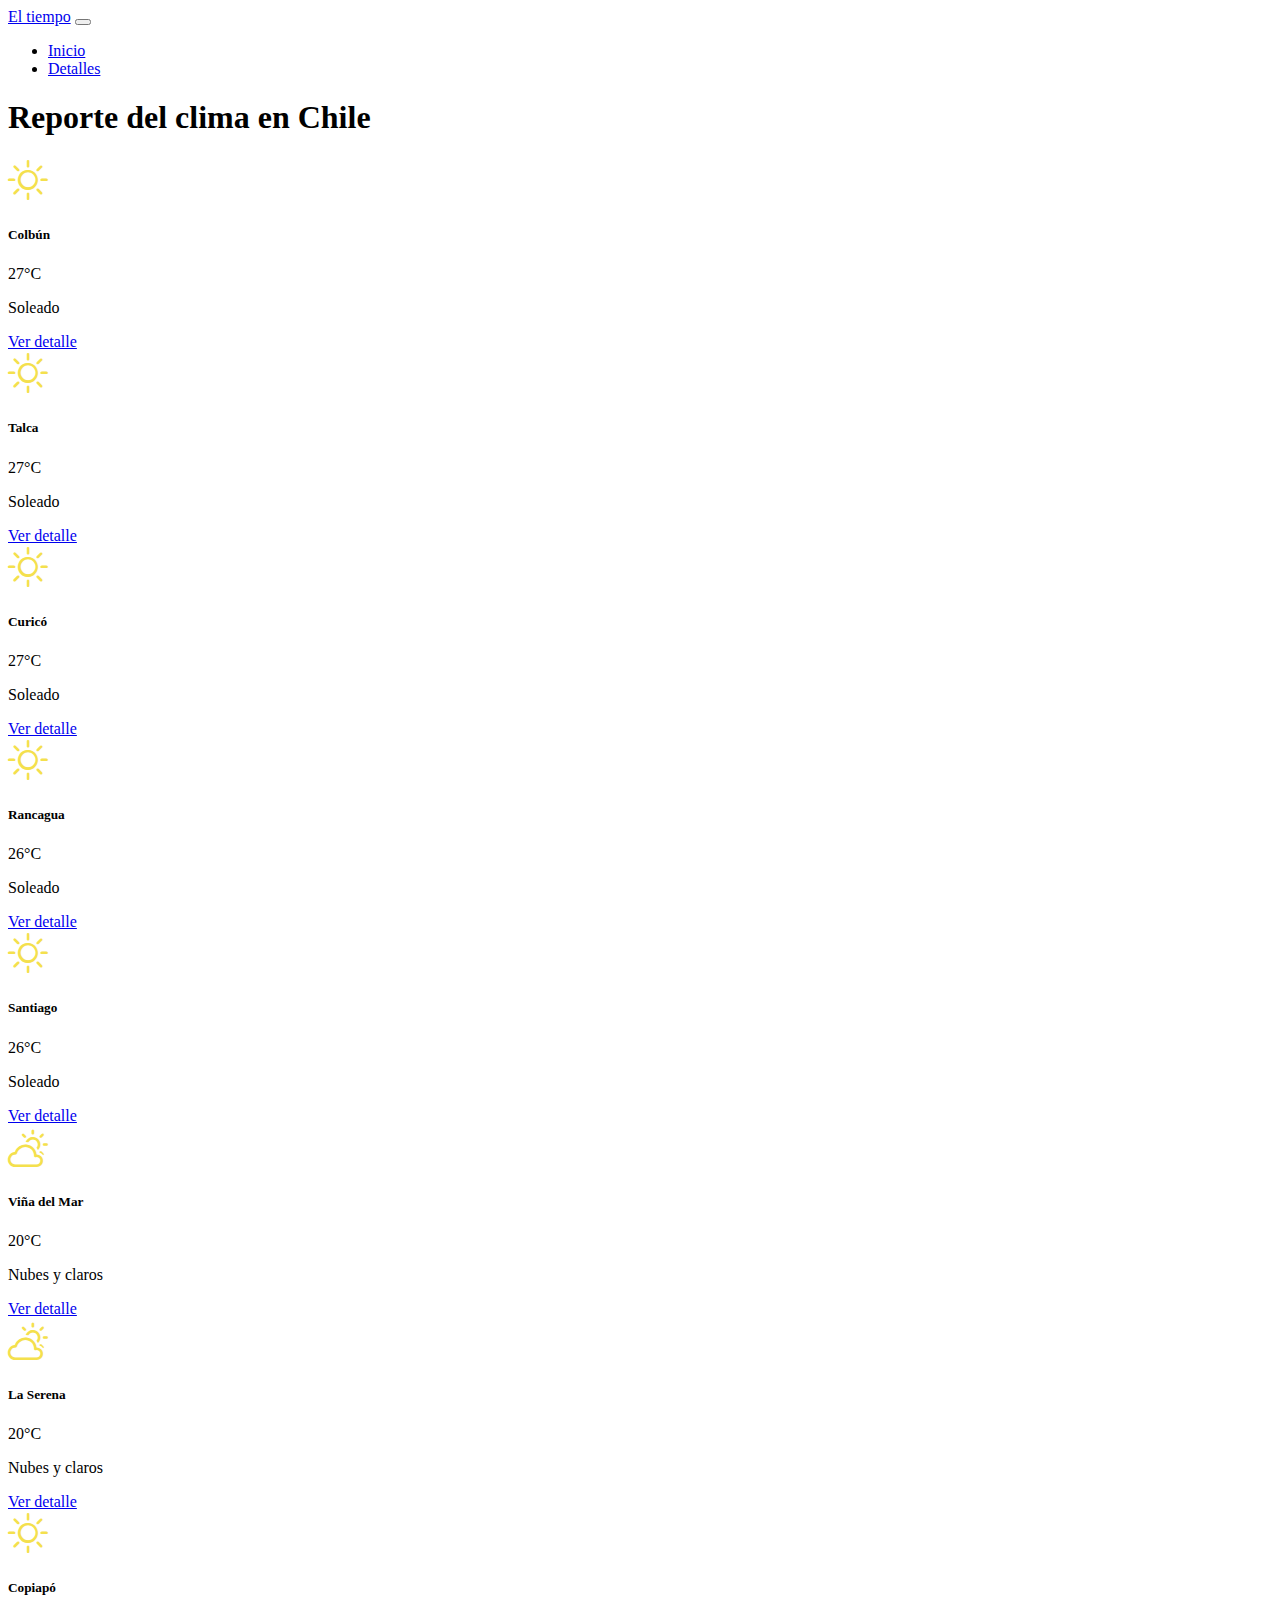
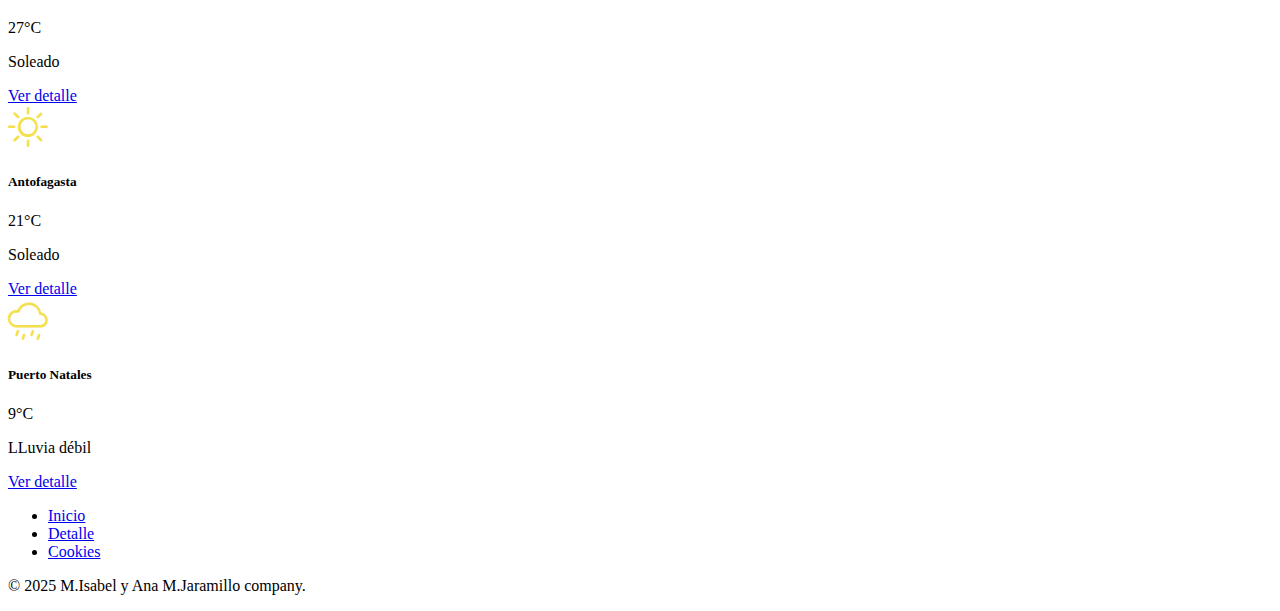
<file: index.html>
<!DOCTYPE html>
<html lang="es">

<head>
    <meta charset="UTF-8">
    <meta name="viewport" content="width=device-width, initial-scale=1.0">
    <title>El tiempo</title>

    <!--Bootstrap CSS-->
    <link href="https://cdn.jsdelivr.net/npm/bootstrap@5.3.8/dist/css/bootstrap.min.css" rel="stylesheet"
        integrity="sha384-sRIl4kxILFvY47J16cr9ZwB07vP4J8+LH7qKQnuqkuIAvNWLzeN8tE5YBujZqJLB" crossorigin="anonymous">

    <!-- Bootstrap icons-->
    <link rel="stylesheet" href="https://cdn.jsdelivr.net/npm/bootstrap-icons@1.13.1/font/bootstrap-icons.min.css">

    <!--Bootstrap JS-->
    <script defer src="https://cdn.jsdelivr.net/npm/bootstrap@5.3.8/dist/js/bootstrap.bundle.min.js"
        integrity="sha384-FKyoEForCGlyvwx9Hj09JcYn3nv7wiPVlz7YYwJrWVcXK/BmnVDxM+D2scQbITxI"
        crossorigin="anonymous"></script>

    <!--Mi CSS-->
    <link rel="stylesheet" href="./assets/css/main.css">

    <!--Mi JS-->
    <script defer src="./assets/js/script.js"></script>

</head>

<body>
    <nav class="navbar navbar-expand-lg bg-body-tertiary">
        <div class="container">
            <a class="navbar-brand" href="./index.html">El tiempo</a>
            <button class="navbar-toggler" type="button" data-bs-toggle="collapse" data-bs-target="#navbarNav"
                aria-controls="navbarNav" aria-expanded="false" aria-label="Toggle navigation">
                <span class="navbar-toggler-icon"></span>
            </button>
            <div class="collapse navbar-collapse" id="navbarNav">
                <!-- ms-auto para que links se muestren a la derecha-->
                <ul class="navbar-nav ms-auto">

                    <li class="nav-item">
                        <a class="nav-link active" aria-current="page" href="./index.html">Inicio</a>
                    </li>
                    <li class="nav-item">
                        <a class="nav-link" href="./detalle.html">Detalles</a>
                    </li>

                </ul>
            </div>
        </div>
    </nav>
    <!--Grilla de localidades start-->
    <main class="container my-4">
        <h1 class=" text-center">Reporte del clima en Chile</h1>
        <div class="card-group">
            <div class="row row-cols-1 row-cols-md-4 row-cols-lg-6 g-4">
                <!--Tarjeta principal-->

                <div class="col ">
                    <div class="card text-center">
                        <i class="bi bi-sun  card__icon card__icon--sun"></i>
                        <div class="card-body">
                            <h5 class="card-title">Colbún</h5>
                            <p class="card-text">27°C</p>
                            <p class="card-text">Soleado</p>
                        </div>
                        <div class="card-body">
                            <a href="./detalle.html" class="card-link">Ver detalle</a>
                        </div>
                    </div>
                </div>

                <!--Tarjeta principal-->

                <div class="col">
                    <div class="card text-center">
                        <i class="bi bi-sun  card__icon card__icon--sun"></i>
                        <div class="card-body">
                            <h5 class="card-title">Talca</h5>
                            <p class="card-text">27°C</p>
                            <p class="card-text">Soleado</p>
                        </div>
                        <div class="card-body">
                            <a href="./detalle.html" class="card-link">Ver detalle</a>
                        </div>
                    </div>
                </div>



                <div class="col">
                    <div class="card text-center">
                        <i class="bi bi-sun  card__icon card__icon--sun"></i>
                        <div class="card-body">
                            <h5 class="card-title">Curicó</h5>
                            <p class="card-text">27°C</p>
                            <p class="card-text">Soleado</p>
                        </div>
                        <div class="card-body">
                            <a href="./detalle.html" class="card-link">Ver detalle</a>
                        </div>
                    </div>
                </div>



                <div class="col">
                    <div class="card text-center">
                        <i class="bi bi-sun  card__icon card__icon--sun"></i>
                        <div class="card-body">
                            <h5 class="card-title">Rancagua</h5>
                            <p class="card-text">26°C</p>
                            <p class="card-text">Soleado</p>
                        </div>
                        <div class="card-body">
                            <a href="./detalle.html" class="card-link">Ver detalle</a>
                        </div>
                    </div>
                </div>




                <div class="col">
                    <div class="card text-center">
                        <i class="bi bi-sun card__icon card__icon--sun"></i>
                        <div class="card-body">
                            <h5 class="card-title">Santiago</h5>
                            <p class="card-text">26°C</p>
                            <p class="card-text">Soleado</p>
                        </div>
                        <div class="card-body">
                            <a href="./detalle.html" class="card-link">Ver detalle</a>
                        </div>
                    </div>
                </div>


                <div class="col">
                    <div class="card text-center">
                        <i class="bi bi-cloud-sun  card__icon card__icon--cloudy"></i>
                        <div class="card-body">
                            <h5 class="card-title">Viña del Mar</h5>
                            <p class="card-text">20°C</p>
                            <p class="card-text">Nubes y claros</p>
                        </div>
                        <div class="card-body">
                            <a href="./detalle.html" class="card-link">Ver detalle</a>
                        </div>
                    </div>
                </div>

                <div class="col">
                    <div class="card text-center">
                        <i class="bi bi-cloud-sun  card__icon card__icon--cloudy"></i>
                        <div class="card-body">
                            <h5 class="card-title">La Serena</h5>
                            <p class="card-text">20°C</p>
                            <p class="card-text">Nubes y claros</p>
                        </div>
                        <div class="card-body">
                            <a href="./detalle.html" class="card-link">Ver detalle</a>
                        </div>
                    </div>
                </div>

                <div class="col">
                    <div class="card text-center">
                        <i class="bi bi-sun  card__icon card__icon--sun"></i>
                        <div class="card-body">
                            <h5 class="card-title">Copiapó</h5>
                            <p class="card-text">27°C</p>
                            <p class="card-text">Soleado</p>
                        </div>
                        <div class="card-body">
                            <a href="./detalle.html" class="card-link">Ver detalle</a>
                        </div>
                    </div>
                </div>

                <div class="col">
                    <div class="card text-center">
                        <i class="bi bi-sun  card__icon card__icon--sun"></i>
                        <div class="card-body">
                            <h5 class="card-title">Antofagasta</h5>
                            <p class="card-text">21°C</p>
                            <p class="card-text">Soleado</p>
                        </div>
                        <div class="card-body">
                            <a href="./detalle.html" class="card-link">Ver detalle</a>
                        </div>
                    </div>
                </div>

                <div class="col">
                    <div class="card text-center">
                        <i class="bi bi-cloud-drizzle  card__icon card__icon--rain"></i>
                        <div class="card-body">
                            <h5 class="card-title">Puerto Natales</h5>
                            <p class="card-text">9°C</p>
                            <p class="card-text">LLuvia débil</p>
                        </div>
                        <div class="card-body">
                            <a href="./detalle.html" class="card-link">Ver detalle</a>
                        </div>
                    </div>
                </div>
            </div>
        </div>
    </main>
    <!--Grilla de localidades end-->

    <!--Footer-->
    <footer class="py-3 my-4 footer">
        <ul class="nav border-bottom pb-3 mb-3 navigation">
            <li class="nav-item navigation__item"><a href="./index.html" class=" px-2 ">Inicio</a></li>
            <li class="nav-item navigation__item"><a href="./detalle.html" class=" px-2 ">Detalle</a></li>
            <li class="nav-item navigation__item"><a href="./cookies.html" class=" px-2 ">Cookies</a>
            </li>

        </ul>
        <p class="text-center text-body-secondary">© 2025 M.Isabel y Ana M.Jaramillo company.

        </p>
    </footer>
</body>

</html>
</file>
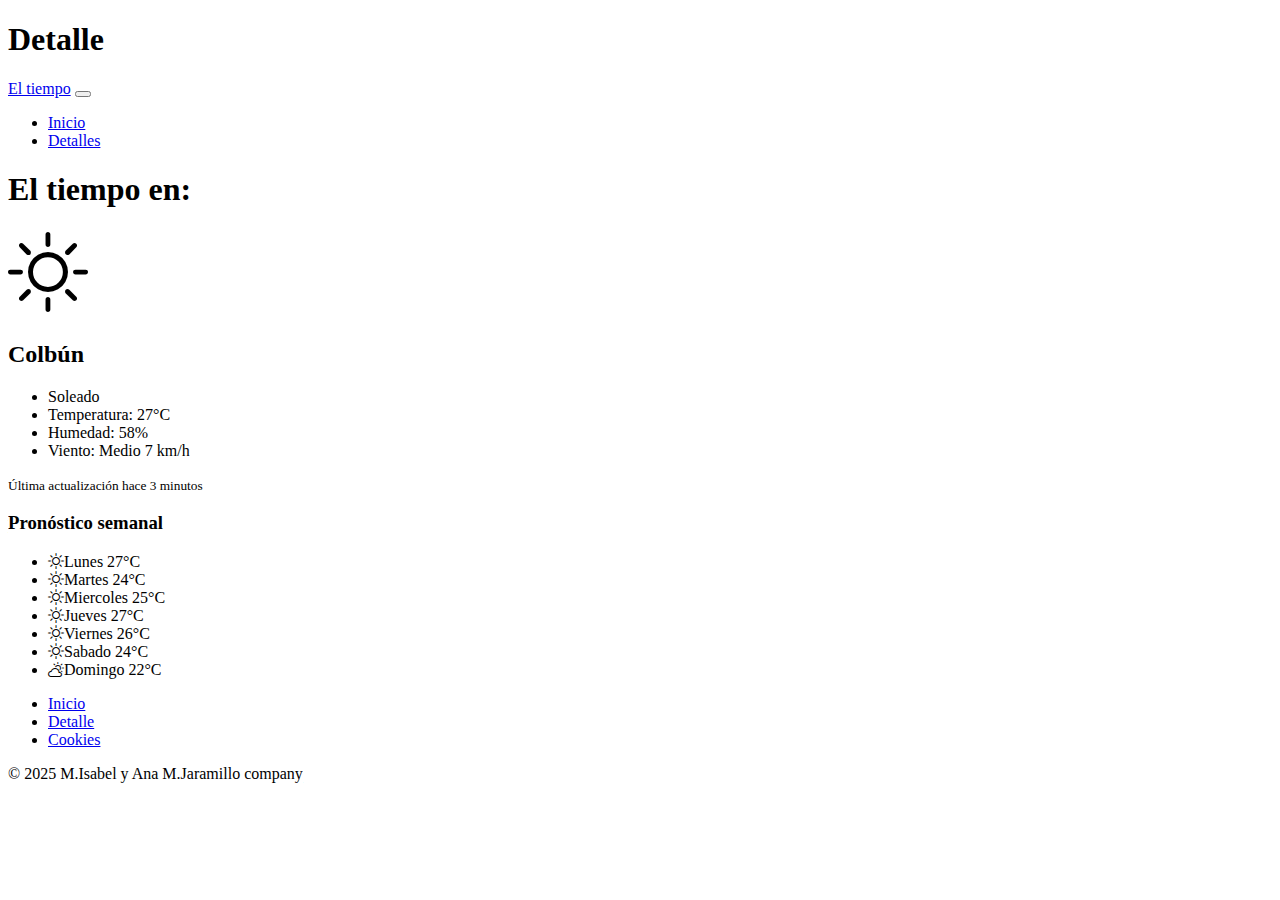
<file: detalle.html>
<!DOCTYPE html>
<html lang="en">

<head>
    <meta charset="UTF-8">
    <meta name="viewport" content="width=device-width, initial-scale=1.0">
    <title>Detalle del clima</title>

    <!--Bootstrap CSS-->
    <link href="https://cdn.jsdelivr.net/npm/bootstrap@5.3.8/dist/css/bootstrap.min.css" rel="stylesheet"
        integrity="sha384-sRIl4kxILFvY47J16cr9ZwB07vP4J8+LH7qKQnuqkuIAvNWLzeN8tE5YBujZqJLB" crossorigin="anonymous">

    <!-- Bootstrap icons-->
    <link rel="stylesheet" href="https://cdn.jsdelivr.net/npm/bootstrap-icons@1.13.1/font/bootstrap-icons.min.css">

    <!--Bootstrap JS-->
    <script defer src="https://cdn.jsdelivr.net/npm/bootstrap@5.3.8/dist/js/bootstrap.bundle.min.js"
        integrity="sha384-FKyoEForCGlyvwx9Hj09JcYn3nv7wiPVlz7YYwJrWVcXK/BmnVDxM+D2scQbITxI"
        crossorigin="anonymous"></script>

    <!--Mi JS-->
    <script defer src="./assets/js/script.js"></script>


</head>

<body>


    <div class="container-fluid">
        <header>
            <h1>Detalle</h1>
        </header>
    </div>
    <nav class="navbar navbar-expand-lg bg-body-tertiary">
        <div class="container">
            <a class="navbar-brand" href="./index.html">El tiempo</a>
            <button class="navbar-toggler" type="button" data-bs-toggle="collapse" data-bs-target="#navbarNav"
                aria-controls="navbarNav" aria-expanded="false" aria-label="Toggle navigation">
                <span class="navbar-toggler-icon"></span>
            </button>
            <div class="collapse navbar-collapse" id="navbarNav">
                <ul class="navbar-nav ms-auto">
                    <li class="nav-item">
                        <a class="nav-link active" aria-current="page" href="./index.html">Inicio</a>
                    </li>
                    <li class="nav-item">
                        <a class="nav-link" href="./detalle.html">Detalles</a>
                    </li>

                </ul>
            </div>
        </div>
    </nav>

    <main class="container">
        <section class="row">
            <div class="col col-lg-8">
                <h1>El tiempo en:</h1>

                <!--Card horizontal-->
                <div class="card mb-3">
                    <div class="row g-0">
                        <div class="col-md-4 d-flex justify-content-center align-items-center">
                            <i class="bi bi-sun" style="font-size: 80px;"></i>
                        </div>
                        <div class="col-md-8">
                            <div class="card-body">
                                <h2 class="card-title">Colbún</h2>
                                <ul class="list-group list-group-flush">
                                    <li class="list-group-item">Soleado</li>
                                    <li class="list-group-item">Temperatura: 27°C</li>
                                    <li class="list-group-item">Humedad: 58%</li>
                                    <li class="list-group-item">Viento: Medio 7 km/h </li>
                                </ul>
                                <p class="card-text"><small class="text-body-secondary"> Última actualización hace 3
                                        minutos
                                    </small></p>
                            </div>
                        </div>
                    </div>
                    <!--Card horizontal-->
                </div>
            </div>
            <div class="col col-lg-4">
                <h3>Pronóstico semanal</h3>

                <!--Card pronóstico-->
                <div class="card container">
                    <ul class="list-group list-group-flush">
                        <li class="list-group-item "> <i class="bi bi-sun"></i>Lunes 27°C</li>
                        <li class="list-group-item "> <i class="bi bi-sun"></i>Martes 24°C</li>
                        <li class="list-group-item "><i class="bi bi-sun"></i>Miercoles 25°C</li>
                        <li class="list-group-item "><i class="bi bi-sun"></i>Jueves 27°C</li>
                        <li class="list-group-item "><i class="bi bi-sun"></i>Viernes 26°C</li>
                        <li class="list-group-item "><i class="bi bi-sun"></i>Sabado 24°C</li>
                        <li class="list-group-item "><i class="bi bi-cloud-sun"></i>Domingo 22°C</li>
                    </ul>
                </div>
            </div>
        </section>
    </main>
    <!--Footer-->
    <footer class="py-3 my-4">
        <ul class="nav justify-content-center border-bottom pb-3 mb-3">
            <li class="nav-item"><a href="./index.html" class="nav-link px-2 text-body-secondary">Inicio</a></li>
            <li class="nav-item"><a href="./detalle.html" class="nav-link px-2 text-body-secondary">Detalle</a></li>
            <li class="nav-item"><a href="./cookies.html" class="nav-link px-2 text-body-secondary">Cookies</a>
            </li>

        </ul>
        <p class="text-center text-body-secondary">© 2025 M.Isabel y Ana M.Jaramillo company</p>
    </footer>
</body>
</body>

</html>
</file>
<file: assets/css/main.css>
.card__icon {
  font-size: 40px;
  color: #f4e04d;
}
</file>
